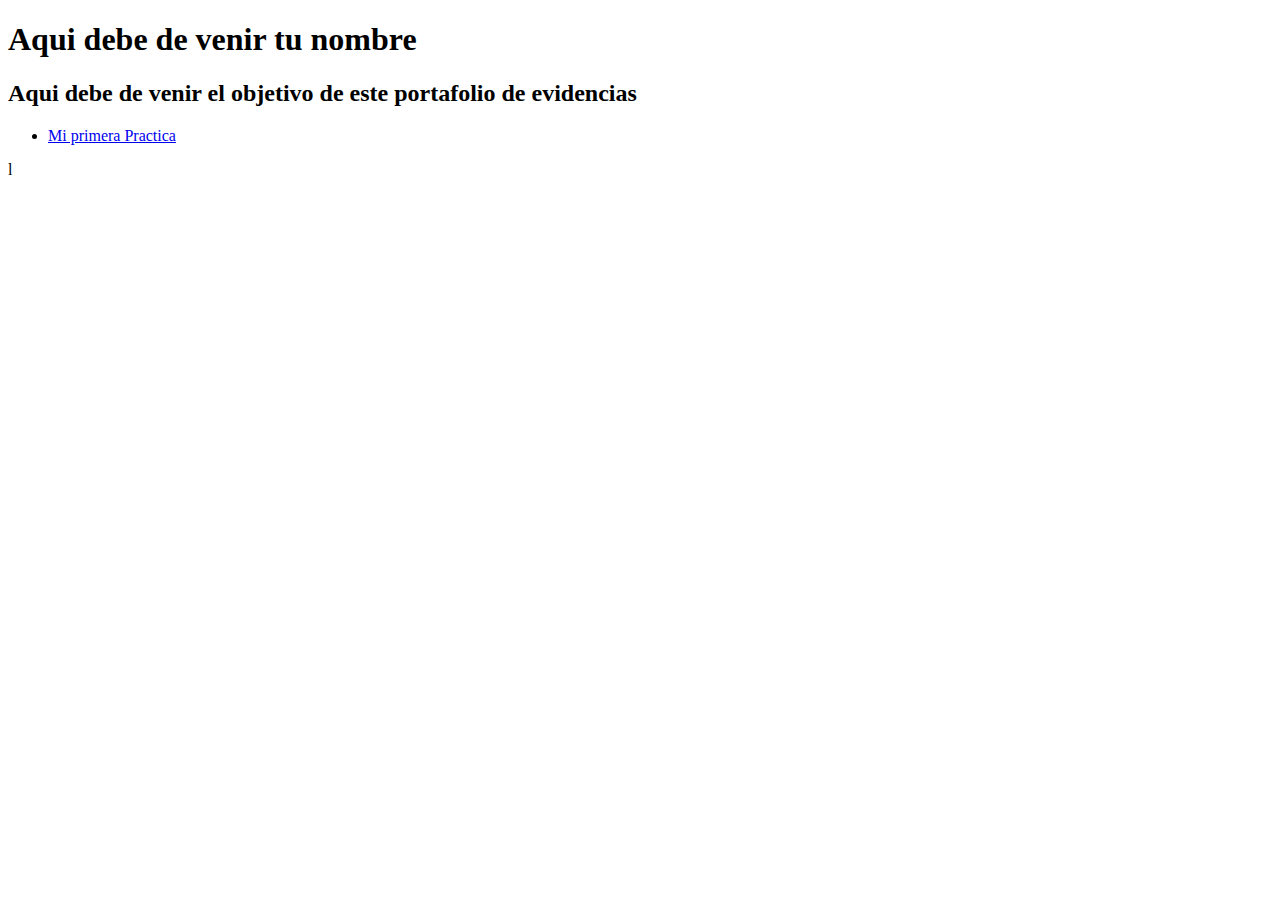
<file: index.html>
<!DOCTYPE html>
<html lang="en">
<head>
    <meta charset="UTF-8">
    <meta name="viewport" content="width=device-width, initial-scale=1.0">
    <title>Portafolio de Evidencias</title>
</head>
<body>
    <div class="container" >
        <div class="title" >
            <h1>Aqui debe de venir tu nombre</h1>
            <h2>Aqui debe de venir el objetivo de este portafolio de evidencias</h2>
        </div>
        <div class="table-content" >
            <ul>
                <li><a href="./01HTML/principal.html">Mi primera Practica</a></li>
            </ul>
        </div>
    </div>
    
</body>
</html>l
</file>
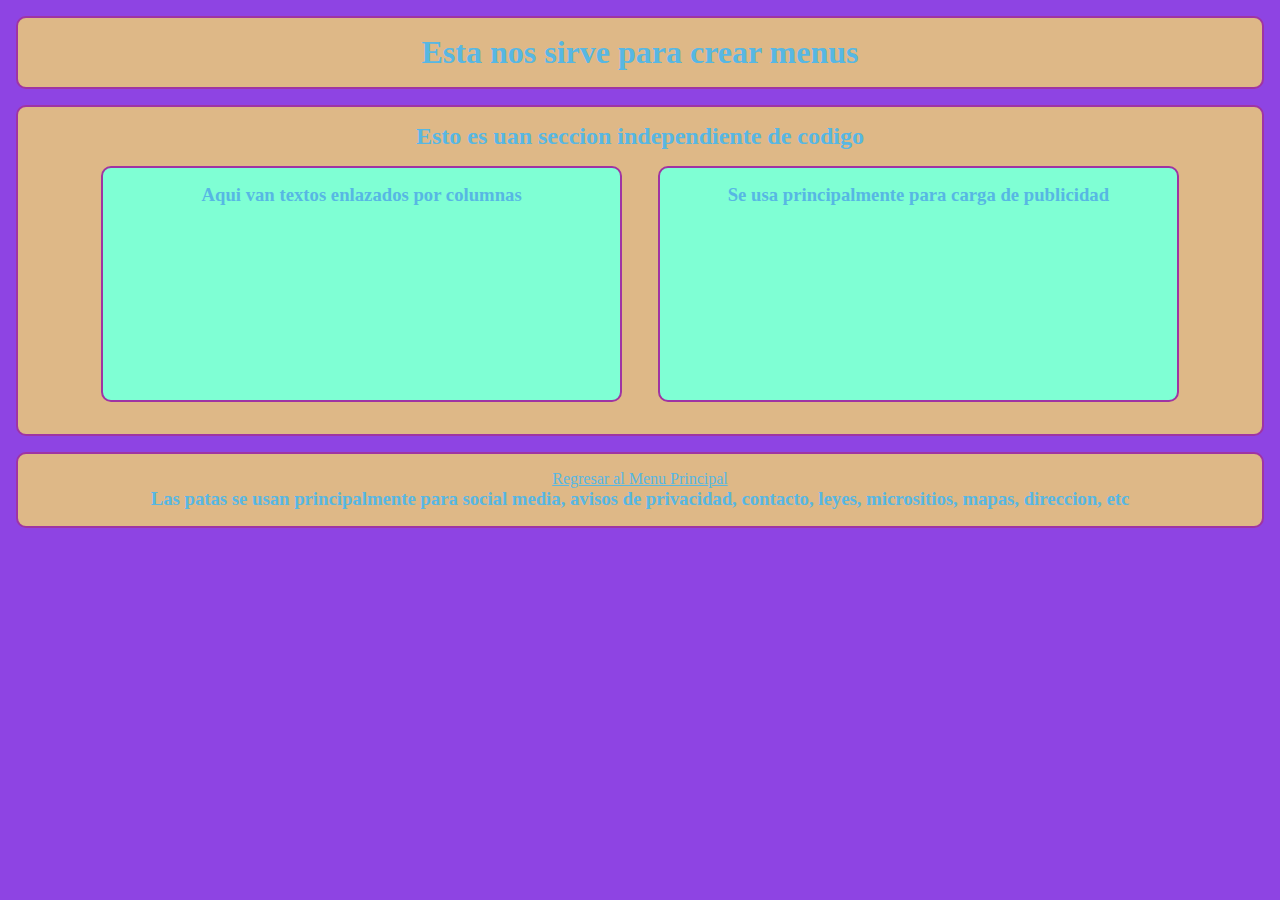
<file: 01HTML/principal.html>
<!DOCTYPE html>
<html lang="en">
<head>
    <meta charset="UTF-8">
    <meta name="viewport" content="width=device-width, initial-scale=1.0">
    <title>Estructura Basica de HTML</title>
    <link rel="stylesheet" href="./css/style.css">
</head>
<body>
    <div class="main-conteiner" >
        <header>
            <nav>
                <h1>Esta nos sirve para crear menus</h1>
            </nav>
        </header>
        <section>
            <h2>Esto es uan seccion independiente de codigo</h2>
            <article>
                <h3>Aqui van textos enlazados por columnas</h3>
            </article>
            <aside>
                <h3>Se usa principalmente para carga de publicidad</h3>
            </aside>
        </section>
        <footer>
            <a href="../index.html">Regresar al Menu Principal</a>
            <h3>Las patas se usan principalmente para social media, 
                avisos de privacidad, contacto, leyes, micrositios, 
                mapas, direccion, etc</h3>
        </footer>
    </div>
    
</body>
</html>
</file>
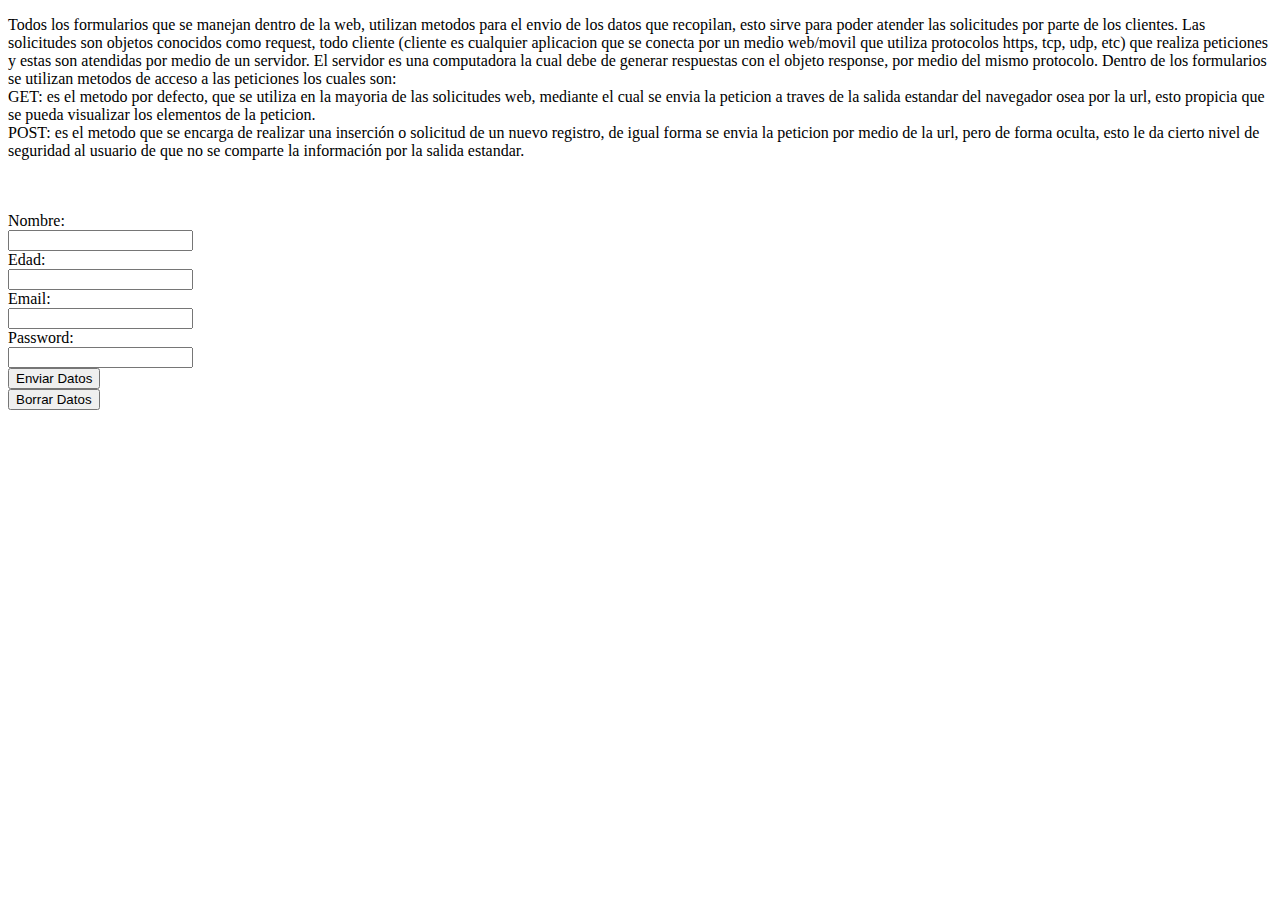
<file: 02Formulario/formulario.html>
<!DOCTYPE html>
<html lang="en">
<head>
    <meta charset="UTF-8">
    <meta name="viewport" content="width=device-width, initial-scale=1.0">
    <title>Ejemplo de formulario</title>
    <script src="./js/validacion.js" ></script>
</head>
<body> 
    <div class="container" >
        <div class="formulario" >
            <p>
                Todos los formularios que se manejan dentro de la web, utilizan metodos 
                para el envio de los datos que recopilan, esto sirve para poder atender
                las solicitudes por parte de los clientes. Las solicitudes son objetos
                conocidos como request, todo cliente (cliente es cualquier aplicacion
                que se conecta por un medio web/movil que utiliza protocolos https, tcp,
                udp, etc) que realiza peticiones y estas son atendidas por medio de un
                servidor. El servidor es una computadora la cual debe de generar 
                respuestas con el objeto response, por medio del mismo protocolo.

                Dentro de los formularios se utilizan metodos de acceso a las peticiones
                los cuales son:
                <br>
                GET: es el metodo por defecto, que se utiliza en la mayoria de las solicitudes
                web, mediante el cual se envia la peticion a traves de la salida estandar 
                del navegador osea por la url, esto propicia que se pueda visualizar los
                elementos de la peticion.
                <br>
                POST: es el metodo que se encarga de realizar una inserción o solicitud de
                un nuevo registro, de igual forma se envia la peticion por medio de la url, pero 
                de forma oculta, esto le da cierto nivel de seguridad al usuario de que no se comparte
                la información por la salida estandar.
                
            </p>
            <br>
            <form method="post" name="formulario" onsubmit="return validar(this)" >
                <br>
                <div class="datos" >
                    <label for="">Nombre: </label>
                    <br>
                    <input type="text" name="nombre" id="nombre" class="input-nombre">
                    <br>
                    <label for="">Edad: </label>
                    <br>
                    <input type="number" name="edad" id="edad" class="input-edad">
                    <br>
                    <label for="">Email: </label>
                    <br>
                    <input type="email" name="email" id="email" class="input-email">
                    <br>
                    <label for="">Password: </label>
                    <br>
                    <input type="password" name="password" id="password" class="input-password">
                    <br>
                    <input type="submit" name="enviar" value="Enviar Datos">
                    <br>
                    <input type="reset" name="borrar" value="Borrar Datos">
                </div>
            </form>
        </div>
    </div>
</body>
</html>
</file>
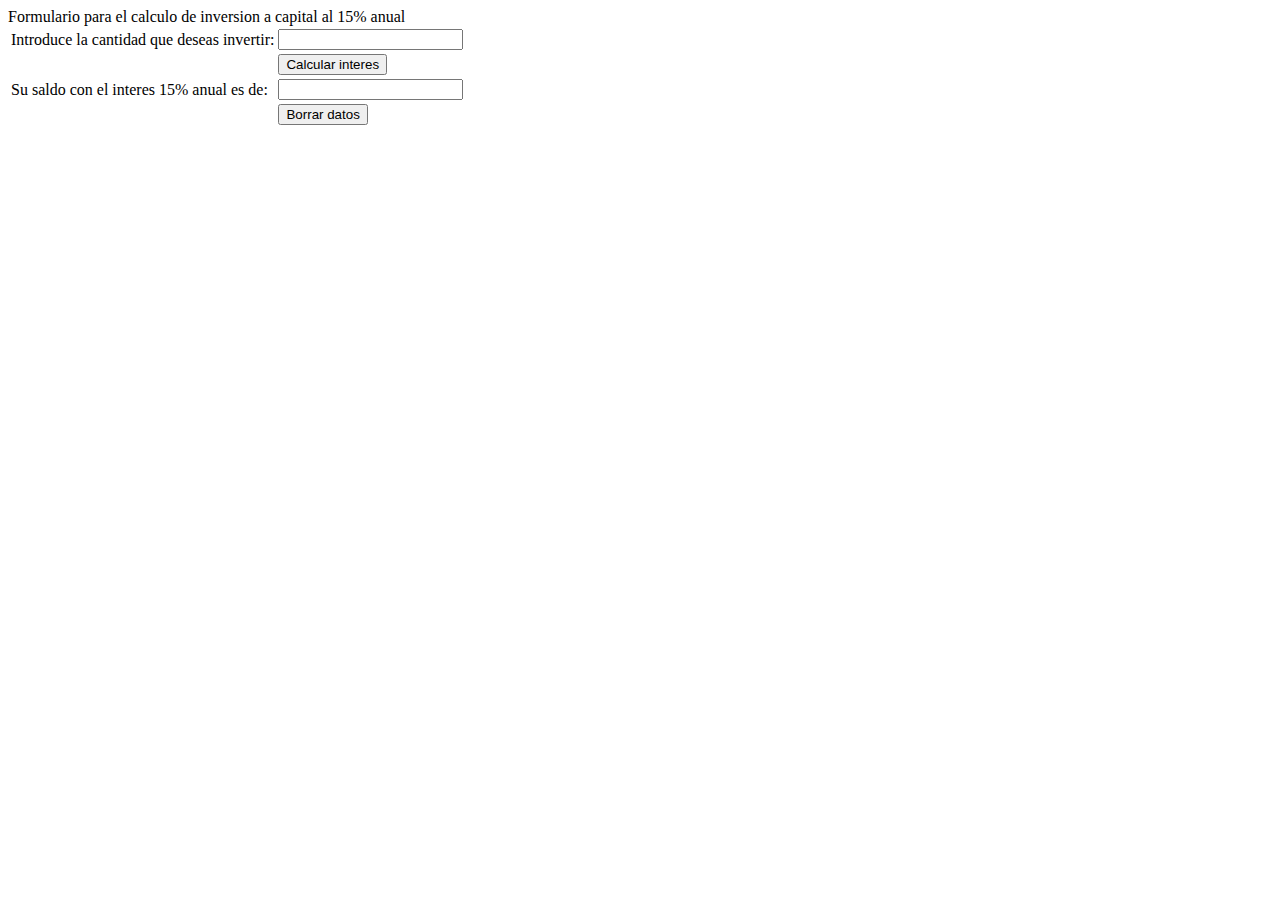
<file: 03Ejercicios/Inversion.html>
<!DOCTYPE html>
<html lang="en">
<head>
    <meta charset="UTF-8">
    <meta name="viewport" content="width=device-width, initial-scale=1.0">
    <title>Ejemplo de Operaciones y Validación</title>
</head>
<body>

    <div class="container" >
        <form method="get" name="formulario"  action="">
            <label>Formulario para el calculo de inversion a capital
                al 15% anual 
            </label>
            <table>
                <tr>
                    <td>Introduce la cantidad que deseas invertir: </td>
                    <td>
                        <input type="text" name="cantidad" 
                        onkeypress="return validarn(event)">
                    </td>
                </tr>
                <tr>
                    <td></td>
                    <td>
                        <input type="button" value="Calcular interes" name="enviar" 
                        onclick="interes()">
                    </td>
                </tr>
                <tr>
                    <td>
                        Su saldo con el interes 15% anual es de: 
                    </td>
                    <td>
                        <input type="text" readonly="readonly" class="input_text"
                        name="sueldoI" id="cantidadI">
                    </td>
                </tr>
                <tr>
                    <td></td>
                    <td>
                        <input type="button" value="Borrar datos" name="borrar" 
                        onclick="borrarn()">
                    </td>
                </tr>
            </table>

        </form>
    </div>
    <script src="./js/inversion.js" ></script>
</body>
</html>
</file>
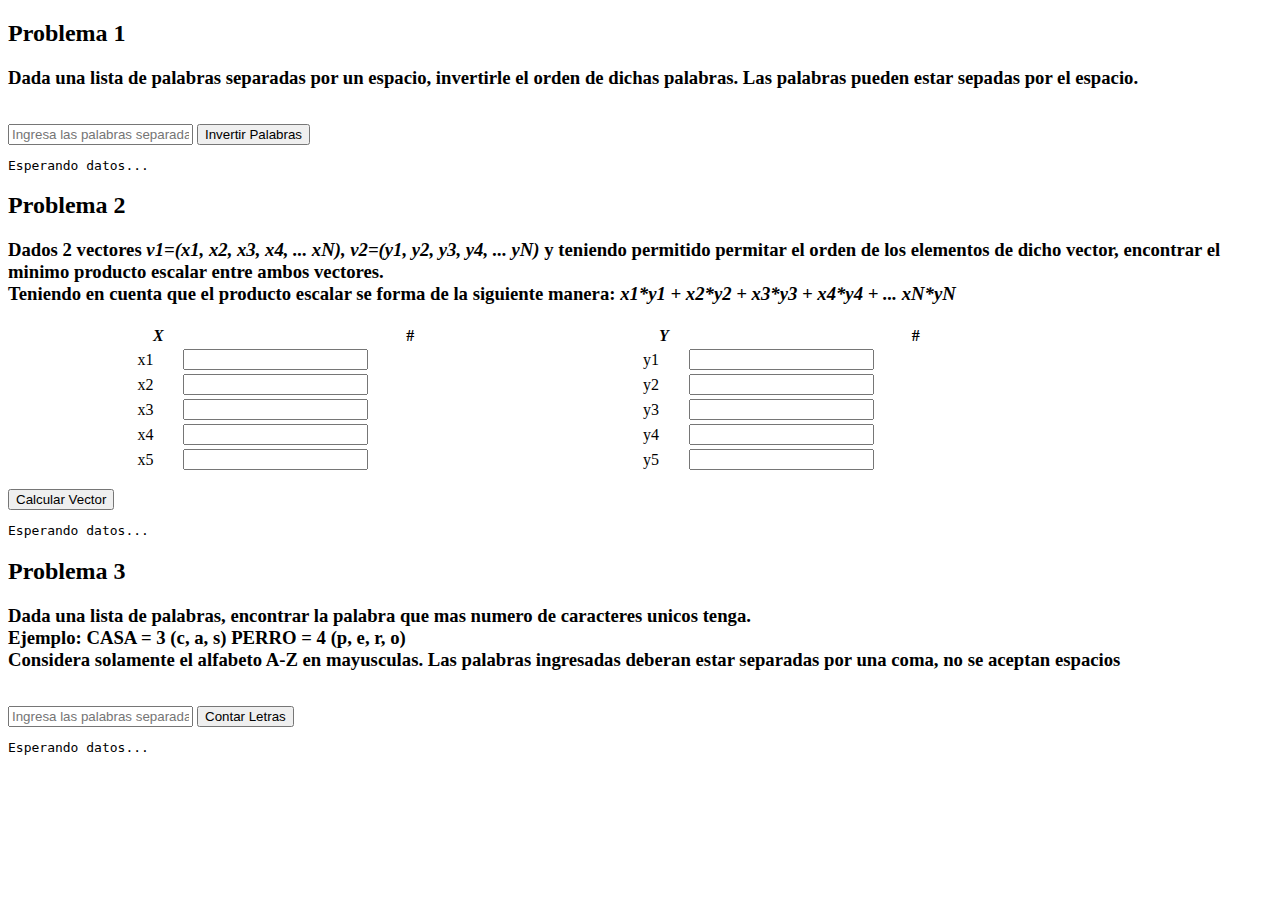
<file: 04Algoritmia/algoritmia.html>
<!DOCTYPE html>
<html lang="en">
<head>
    <meta charset="UTF-8">
    <meta name="viewport" content="width=device-width, initial-scale=1.0">
    <title>Ver Ejemplo de Usar Algoritmia</title>
</head>
<body>
    <div class="container" >
        <div class="problema-container" >
            <h2 class="problema-title">Problema 1</h2>
            <h3>
                Dada una lista de palabras separadas por un espacio, invertirle el orden
                de dichas palabras. Las palabras pueden estar sepadas por el espacio.
            </h3>
            <div class="problema-content">
                <input type="text" class="problema-input" 
                placeholder="Ingresa las palabras separadas por un espacio" 
                id="p1-input">
                <button class="problema-output" id="p1-button"
                style="margin-top: 1rem;" onclick=""
                >Invertir Palabras</button>
                <pre class="problema-ouput" id="p1-output" >Esperando datos...</pre>
            </div>
        </div>

        <div class="problema-container" >
            <h2 class="problema-title">Problema 2</h2>
            <h3>
                Dados 2 vectores <em>v1=(x1, x2, x3, x4, ... xN), v2=(y1, y2, y3, y4, ... yN)</em>
                y teniendo permitido permitar el orden de los elementos de dicho vector, encontrar el minimo producto
                escalar entre ambos vectores. <br>
                Teniendo en cuenta que el producto escalar se forma de la siguiente manera: 
                <em>x1*y1 + x2*y2 + x3*y3 + x4*y4 + ... xN*yN</em>
            </h3>
            <div class="problema-content">
                <div class="tablas" style="width: 100%; display: flex; justify-content: center;" >
                    <table class="problema-table" style="width: 40%;" >
                        <thead>
                            <tr>
                                <th><em>X</em> </th>
                                <th> # </th>
                            </tr>
                        </thead>
                        <tbody>
                            <tr>
                                <td>x1</td>
                                <td>
                                    <input type="number" 
                                    class="problema-input" id="p2-x1">
                                </td>
                            </tr>
                            <tr>
                                <td>x2</td>
                                <td>
                                    <input type="number" 
                                    class="problema-input" id="p2-x2">
                                </td>
                            </tr>
                            <tr>
                                <td>x3</td>
                                <td>
                                    <input type="number" 
                                    class="problema-input" id="p2-x3">
                                </td>
                            </tr>
                            <tr>
                                <td>x4</td>
                                <td>
                                    <input type="number" 
                                    class="problema-input" id="p2-x4">
                                </td>
                            </tr>
                            <tr>
                                <td>x5</td>
                                <td>
                                    <input type="number" 
                                    class="problema-input" id="p2-x5">
                                </td>
                            </tr>
                        </tbody>
                    </table>
                    <table class="problema-table" style="width: 40%;" >
                        <thead>
                            <tr>
                                <th><em>Y</em> </th>
                                <th> # </th>
                            </tr>
                        </thead>
                        <tbody>
                            <tr>
                                <td>y1</td>
                                <td>
                                    <input type="number" 
                                    class="problema-input" id="p2-y1">
                                </td>
                            </tr>
                            <tr>
                                <td>y2</td>
                                <td>
                                    <input type="number" 
                                    class="problema-input" id="p2-y2">
                                </td>
                            </tr>
                            <tr>
                                <td>y3</td>
                                <td>
                                    <input type="number" 
                                    class="problema-input" id="p2-y3">
                                </td>
                            </tr>
                            <tr>
                                <td>y4</td>
                                <td>
                                    <input type="number" 
                                    class="problema-input" id="p2-y4">
                                </td>
                            </tr>
                            <tr>
                                <td>y5</td>
                                <td>
                                    <input type="number" 
                                    class="problema-input" id="p2-y5">
                                </td>
                            </tr>
                        </tbody>
                    </table>
                </div>
                <button class="problema-output" id="p2-button"
                style="margin-top: 1rem;" onclick="problema2()"
                >Calcular Vector</button>
                <pre class="problema-ouput" id="p2-output" >Esperando datos...</pre>
            </div>
        </div>

        <div class="problema-container" >
            <h2 class="problema-title">Problema 3</h2>
            <h3>
                Dada una lista de palabras, encontrar la palabra que mas numero de caracteres
                unicos tenga. <br>
                Ejemplo: CASA = 3 (c, a, s) PERRO = 4 (p, e, r, o) <br>
                Considera solamente el alfabeto A-Z en mayusculas. Las palabras ingresadas 
                deberan estar separadas por una coma, no se aceptan espacios
         
            </h3>
            <div class="problema-content">
                <input type="text" class="problema-input" 
                placeholder="Ingresa las palabras separadas por una coma" 
                id="p1-input">
                <button class="problema-output" id="p3-button"
                style="margin-top: 1rem;" onclick=""
                >Contar Letras</button>
                <pre class="problema-ouput" id="p3-output" >Esperando datos...</pre>
            </div>
        </div>
    </div>
    <script src="./js/algoritmiaejercicios.js" ></script>
</body>
</html>
</file>
<file: 01HTML/css/style.css>
*{
    padding: 0;
    margin: 0;
    color: #57b7e3;
    text-align: center;

}

html, body{
    background-color: rgb(142, 68, 227);
}

.main-container{
    border: 4px solid rgb(255,0,85);
    border-radius: 58px;
    margin: 2rem;
    background-color: #009942;
    padding: 1rem;
}

nav, section, footer, aside, article{
    border: 2px solid #9f34a3;
    margin: 1rem;
    border-radius: 10px;
    padding: 1rem;
}

article, aside{
    width: 40%;
    display: inline-block;
    height: 200px;
    background-color: aquamarine;
}

nav, footer, section{
    background-color: burlywood;
}
</file>
